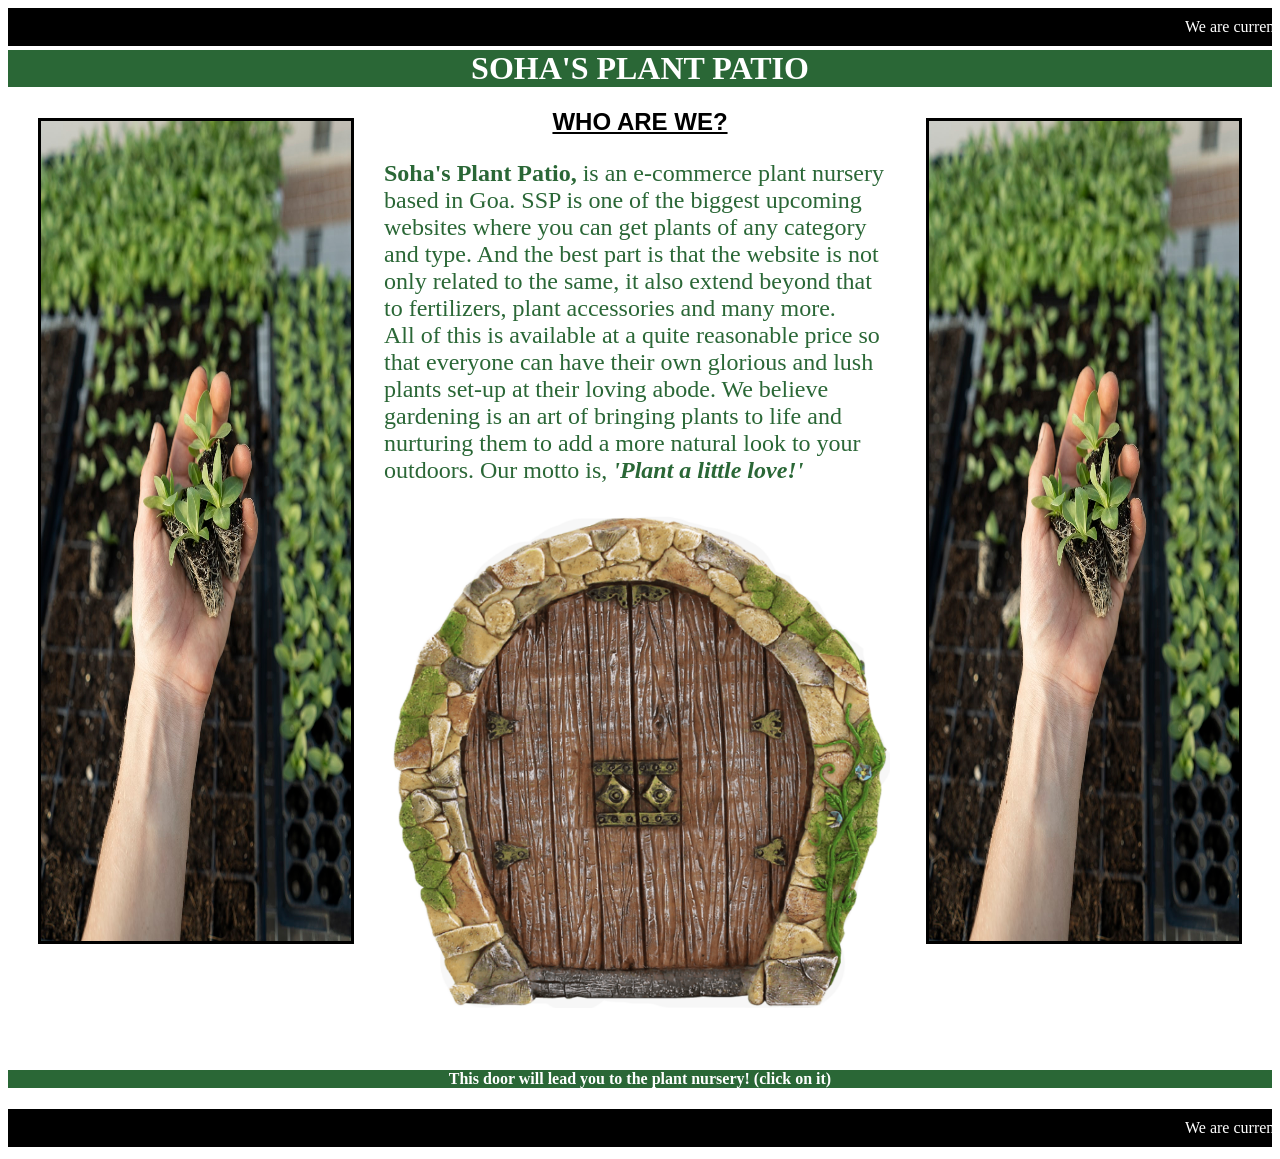
<file: online-plant-nursery/index.html>
<!DOCTYPE html>
<html>
<head>
<link rel="stylesheet" type="text/css" href="styling.css"/>
</head>
<body>
<marquee>We are currently accepting orders from all over India, but dispatch will be done after 10 business days due to COVID-19 
restrictions. Thank you for supporting us!</marquee>
<h1>SOHA'S PLANT PATIO</h1>
<img src="hand1.png" align="right" border=3 bordercolor="brown" hspace=30 vspace=10 width=310 height=820>
<img src="hand1.png" align="left" border=3 bordercolor="brown" hspace=30 vspace=10 width=310 height=820>
<h2><u>WHO ARE WE?</u></h2>
<p><b>Soha's Plant Patio,</b> is an e-commerce plant nursery based in Goa.
SSP is one of the biggest upcoming websites where you can get plants of any category and type.
 And the best part is that the website is not only related to the same, it also extend beyond that to
 fertilizers, plant accessories and many more.<br>
All of this is available at a quite reasonable price so that everyone can have their own glorious and lush 
plants set-up at their loving abode.
We believe gardening is an art of bringing plants to life
 and nurturing them to add a more natural look to your outdoors. Our motto is, <b><i>'Plant a little love!'</i></b></p>
 <center><a href="csspg2.html"><img src="door2.png" width=500 height=500></a><br><br><br>
 <h4>This door will lead you to the plant nursery! (click on it)</h4></center>
<marquee>We are currently accepting orders from all over India, but dispatch will be done after 10 business days due to COVID-19 
restrictions. Thank you for supporting us!</marquee>
</body>
</html>
</file>
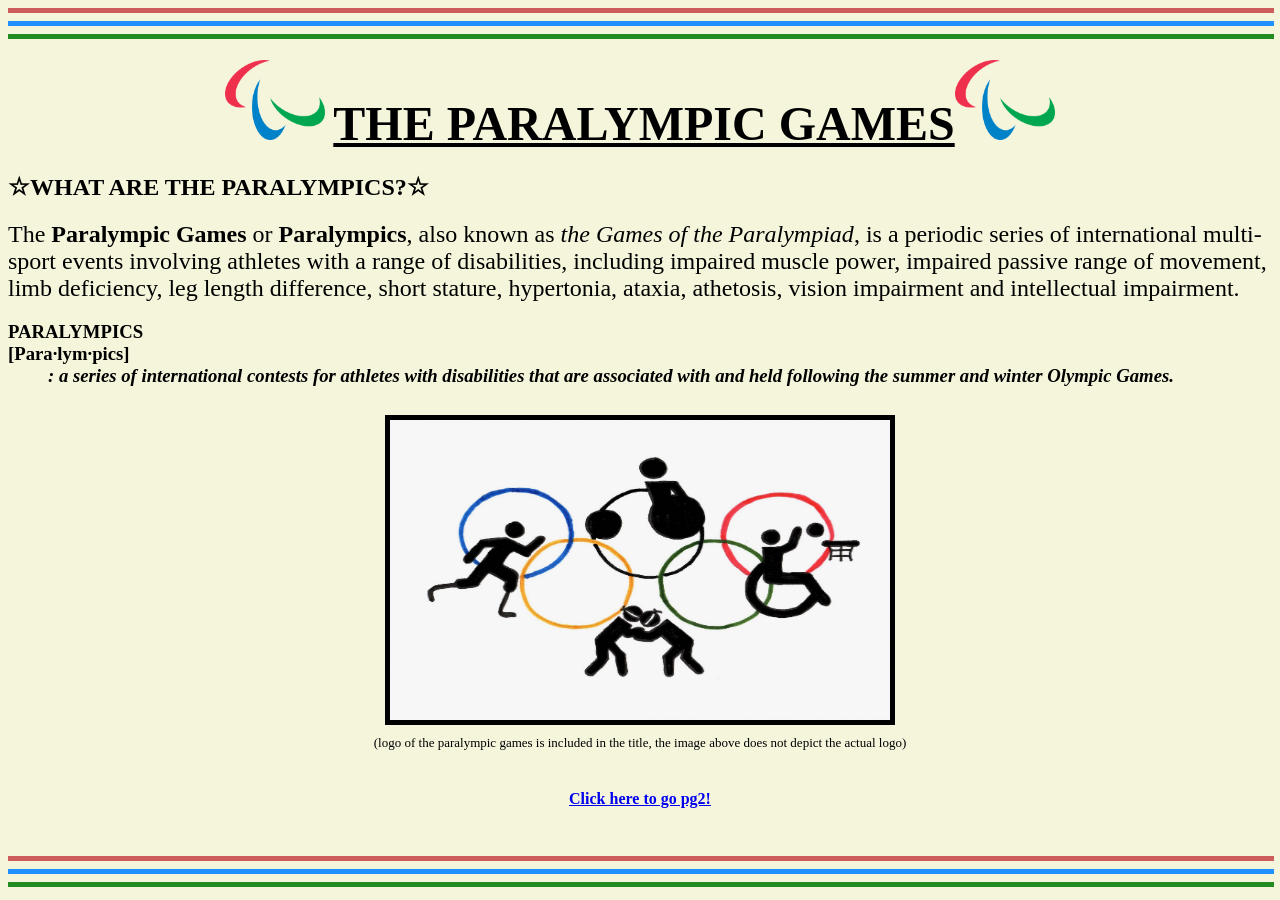
<file: paralympic-games-website/index.html>
<!--first page of computer project-->
<html>
<head>
<title>THE PARALYMPICS</title>
</head>
<body bgcolor="beige">
<hr color=indianred size=5 width=100% align=center>
<hr color=dodgerblue size=5 width=100% align=center>
<hr color=forestgreen size=5 width=100% align=center>
<h1 align=center><img src="logo.gif" width=100 height=80>
<font size="40" face="verdana" colour="white"><u>
THE PARALYMPIC GAMES</u></font><img src="logo.gif" width=100 height=80>
<h2 align="left">☆WHAT ARE THE PARALYMPICS?☆</h2>
<p><font size="5">The <b>Paralympic Games</b> or <b>Paralympics</b>, also known as <i>the Games 
of the Paralympiad</i>, is a periodic series of international multi-sport
 events involving athletes with a range of disabilities, including 
 impaired muscle power, impaired passive range of movement, limb deficiency, leg length
 difference, short stature, hypertonia, ataxia, athetosis, vision 
 impairment and intellectual impairment.</font></p>
<h3> <dt>PARALYMPICS<br>[Para·​lym·​pics]</dt>
<dd><i>: a series of international contests for athletes with disabilities that are 
associated with and held following the summer and winter Olympic Games.</i></dd>
</h3>
<center><img src="1.gif" width=500 height=300 border=5 vspace=10 ><br>
<font size="-1">(logo of the paralympic games is included in the title, the image above does
not depict the actual logo)</font></center>
 <br>
  <center><a href="THEPARALYMPICGAMESpg2.html"><h4>Click here to go pg2!</h4></a></center>
<br>
<body bgcolor="beige">
<hr color=indianred size=5 width=100% align=center>
<hr color=dodgerblue size=5 width=100% align=center>
<hr color=forestgreen size=5 width=100% align=center>
</body>
</html>
</file>
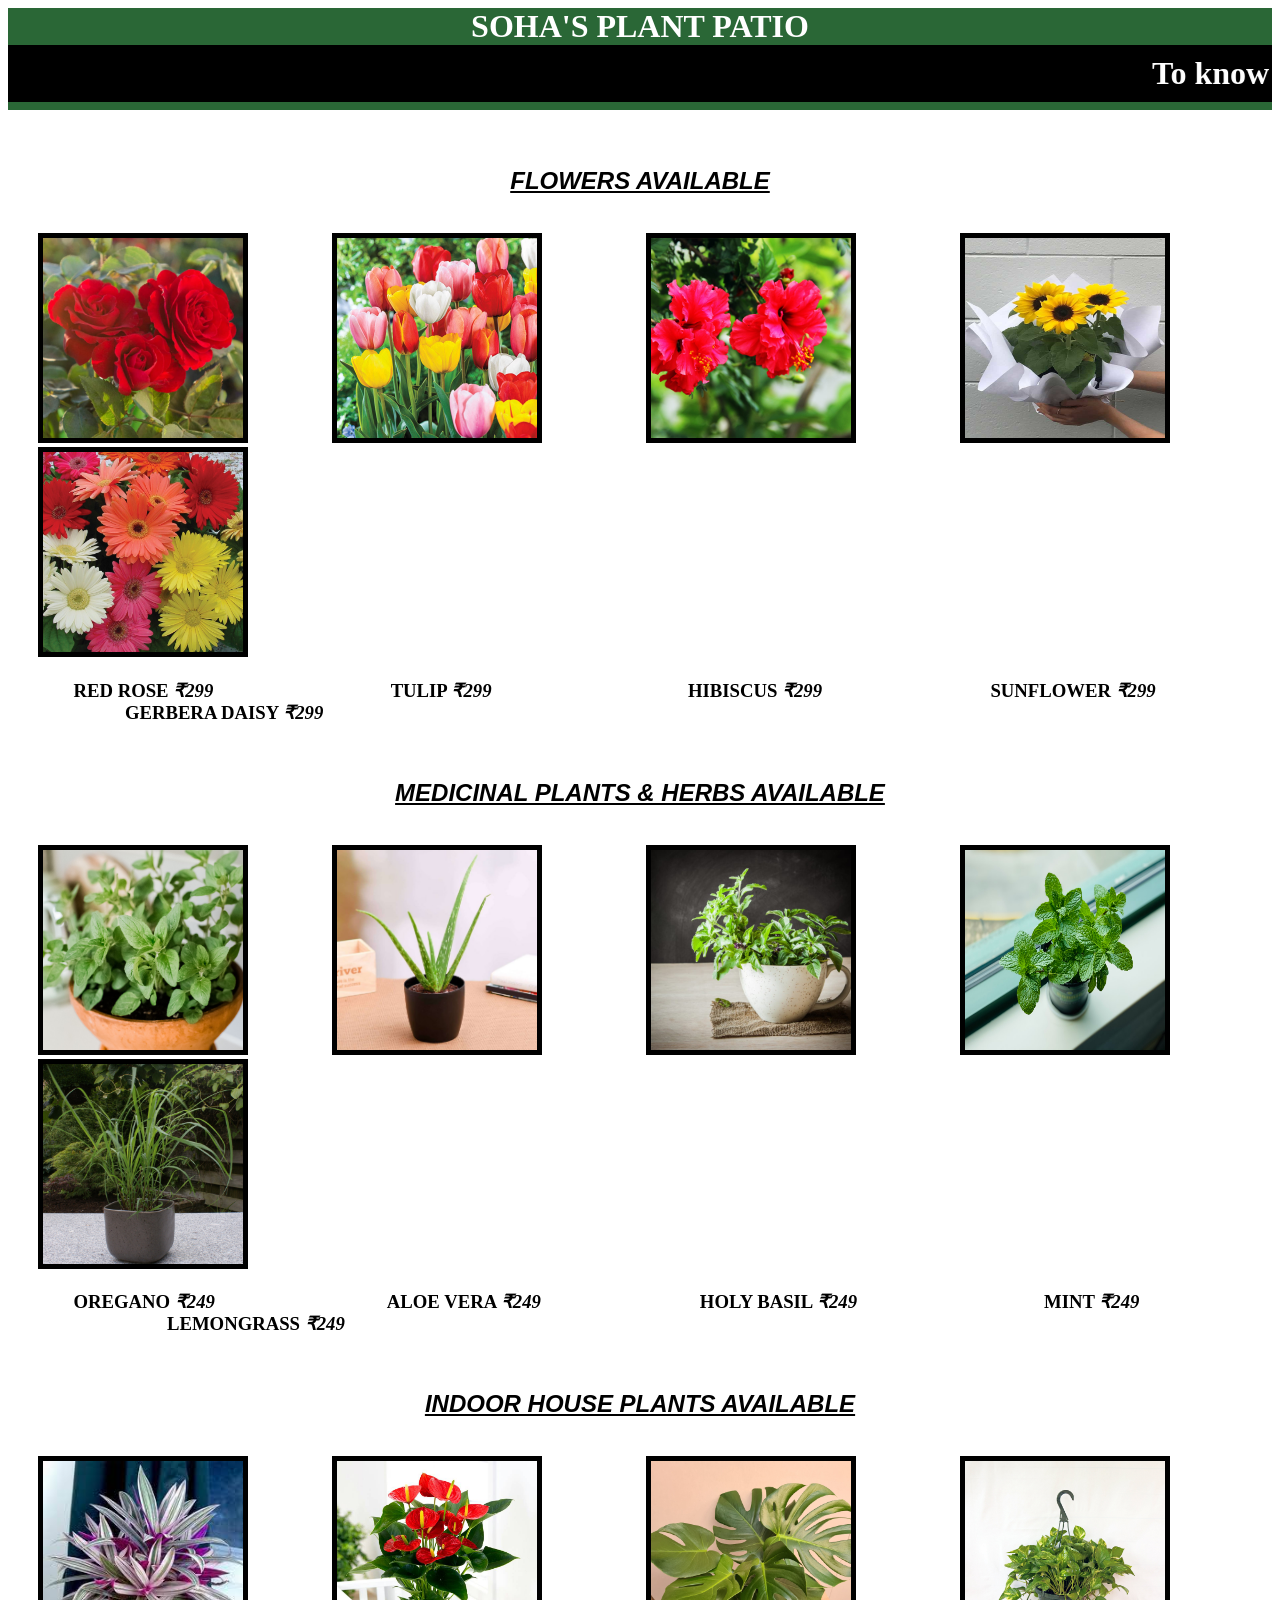
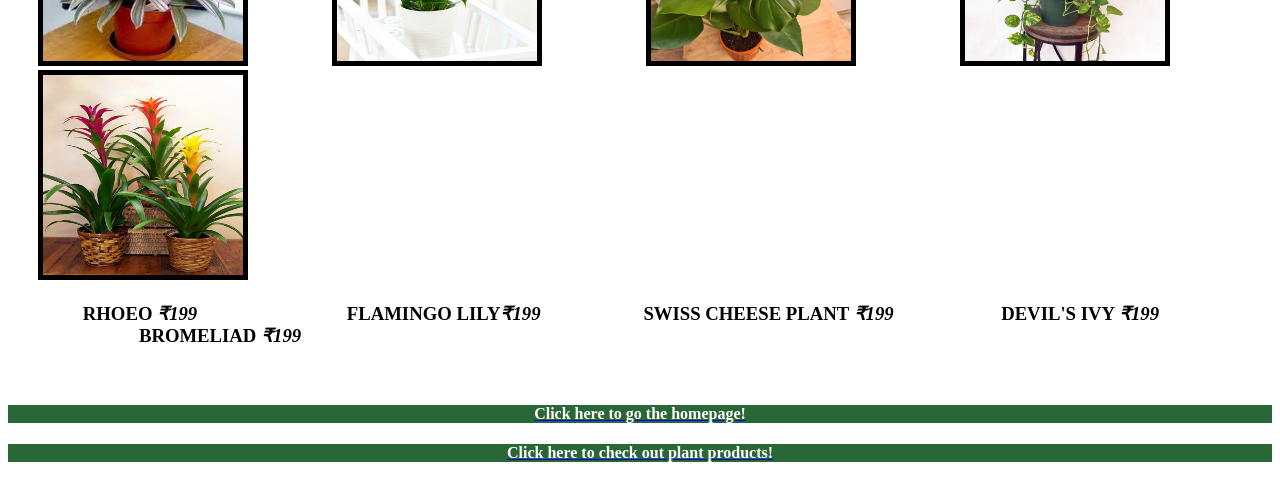
<file: online-plant-nursery/csspg2.html>
<!DOCTYPE html>
<html>
<head>
<link rel="stylesheet" type="text/css" href="styling.css"/>
</head>
<body>

<h1>SOHA'S PLANT PATIO
<marquee>To know about the plant place the cursor on the picture for tooltip text to appear.</marquee>
</h1>
<br><br>
<h2><i><u>FLOWERS AVAILABLE</u></i></h2>
<br>

<img src="rose.png"  border=5 hspace=30 height=200 width=200 alt="rose" title="A rose is a woody perennial flowering plant of the genus Rosa, in the family Rosaceae, or the flower it bears. There are over three hundred species and tens of thousands of cultivars. They form a group of plants that can be erect shrubs, climbing, or trailing, with stems that are often armed with sharp prickles.">
<img src="tulip.png" border=5 hspace=50 height=200 width=200 alt="tulip" title="Tulips are a genus of spring-blooming perennial herbaceous bulbiferous geophytes. The flowers are usually large, showy and brightly colored, generally red, pink, yellow, or white. They often have a different colored blotch at the base of the tepals, internally">
<img src="hibiscus.png" border=5 hspace=50 height=200 width=200 alt="hibiscus" title="Hibiscus is a genus of flowering plants in the mallow family, Malvaceae. The genus is quite large, comprising several hundred species that are native to warm temperate, subtropical and tropical regions throughout the world.">
<img src="sunflower.jpg" border=5 hspace=50 height=200 width=200 alt="sunflower" title="Helianthus is a genus comprising about 70 species of annual and perennial flowering plants in the daisy family Asteraceae. Except for three South American species, the species of Helianthus are native to North America and Central America.">
<img src="gerbera.png" border=5 hspace=30 height=200 width=200 alt="gerbera" title="Gerbera species bear a large capitulum with striking, two-lipped ray florets in yellow, orange, white, pink or red colours. The capitulum, which has the appearance of a single flower, is actually composed of hundreds of individual flowers. ">


<h3>&nbsp;&nbsp;&nbsp;&nbsp;&nbsp;&nbsp;&nbsp;&nbsp;&nbsp;&nbsp;&nbsp;&nbsp;&nbsp;&nbsp;RED ROSE <i>₹299</i>
&nbsp;&nbsp;&nbsp;&nbsp;&nbsp;&nbsp;&nbsp;&nbsp;&nbsp;&nbsp;&nbsp;&nbsp;&nbsp;&nbsp;&nbsp;&nbsp;&nbsp;&nbsp;&nbsp;&nbsp;&nbsp;&nbsp;&nbsp;&nbsp;&nbsp;&nbsp;&nbsp;&nbsp;&nbsp;&nbsp;&nbsp;&nbsp;&nbsp;&nbsp;&nbsp;&nbsp;&nbsp;TULIP <i>₹299</i>
&nbsp;&nbsp;&nbsp;&nbsp;&nbsp;&nbsp;&nbsp;&nbsp;&nbsp;&nbsp;&nbsp;&nbsp;&nbsp;&nbsp;&nbsp;&nbsp;&nbsp;&nbsp;&nbsp;&nbsp;&nbsp;&nbsp;&nbsp;&nbsp;&nbsp;&nbsp;&nbsp;&nbsp;&nbsp;&nbsp;&nbsp;&nbsp;&nbsp;&nbsp;&nbsp;&nbsp;&nbsp;&nbsp;&nbsp;&nbsp;&nbsp;HIBISCUS <i>₹299</i>
&nbsp;&nbsp;&nbsp;&nbsp;&nbsp;&nbsp;&nbsp;&nbsp;&nbsp;&nbsp;&nbsp;&nbsp;&nbsp;&nbsp;&nbsp;&nbsp;&nbsp;&nbsp;&nbsp;&nbsp;&nbsp;&nbsp;&nbsp;&nbsp;&nbsp;&nbsp;&nbsp;&nbsp;&nbsp;&nbsp;&nbsp;&nbsp;&nbsp;&nbsp;&nbsp;SUNFLOWER <i>₹299</i>
&nbsp;&nbsp;&nbsp;&nbsp;&nbsp;&nbsp;&nbsp;&nbsp;&nbsp;&nbsp;&nbsp;&nbsp;&nbsp;&nbsp;&nbsp;&nbsp;&nbsp;&nbsp;&nbsp;&nbsp;&nbsp;&nbsp;&nbsp;&nbsp;&nbsp;GERBERA DAISY <i>₹299</i>


</h3>

<br>
<br>
<h2><i><u>MEDICINAL PLANTS & HERBS AVAILABLE</u></i></h2>
<br>

<img src="oregano.png" border=5 hspace=30  height=200 width=200 alt="oregano" title="Oregano is a species of flowering plant in the mint family Lamiaceae. It was native to the Mediterranean region, but widely naturalised elsewhere in the temperate Northern Hemisphere. Oregano is a woody perennial plant.">
<img src="aloevera.png" border=5 hspace=50  height=200 width=200 alt="aloevera" title="Aloe vera is a succulent plant species of the genus Aloe. Having some 500 species, Aloe is widely distributed, and is considered an invasive species in many world regions.">
<img src="holybasil.png" border=5 hspace=50  height=200 width=200 alt="holy basil" title="Ocimum tenuiflorum, commonly known as holy basil or tulsi, is an aromatic perennial plant in the family Lamiaceae. It is native to the Indian subcontinent and widespread as a cultivated plant throughout the Southeast Asian tropics.">
<img src="mint.png" border=5 hspace=50  height=200 width=200 alt="mint" title="Mentha is a genus of plants in the family Lamiaceae. The exact distinction between species is unclear; it is estimated that 13 to 24 species exist.">
<img src="lemongrass.png" border=5 hspace=30  height=200 width=200 alt="lemongrass" title="Cymbopogon, also known as lemongrass, barbed wire grass, silky heads, Cochin grass, Malabar grass, oily heads, citronella grass or fever grass, is a genus of Asian, African, Australian, and tropical island plants in the grass family.">


<h3>&nbsp;&nbsp;&nbsp;&nbsp;&nbsp;&nbsp;&nbsp;&nbsp;&nbsp;&nbsp;&nbsp;&nbsp;&nbsp;&nbsp;OREGANO <i>₹249</i>
&nbsp;&nbsp;&nbsp;&nbsp;&nbsp;&nbsp;&nbsp;&nbsp;&nbsp;&nbsp;&nbsp;&nbsp;&nbsp;&nbsp;&nbsp;&nbsp;&nbsp;&nbsp;&nbsp;&nbsp;&nbsp;&nbsp;&nbsp;&nbsp;&nbsp;&nbsp;&nbsp;&nbsp;&nbsp;&nbsp;&nbsp;&nbsp;&nbsp;&nbsp;&nbsp;&nbsp;ALOE VERA <i>₹249</i>
&nbsp;&nbsp;&nbsp;&nbsp;&nbsp;&nbsp;&nbsp;&nbsp;&nbsp;&nbsp;&nbsp;&nbsp;&nbsp;&nbsp;&nbsp;&nbsp;&nbsp;&nbsp;&nbsp;&nbsp;&nbsp;&nbsp;&nbsp;&nbsp;&nbsp;&nbsp;&nbsp;&nbsp;&nbsp;&nbsp;&nbsp;&nbsp;&nbsp;HOLY BASIL <i>₹249</i>
&nbsp;&nbsp;&nbsp;&nbsp;&nbsp;&nbsp;&nbsp;&nbsp;&nbsp;&nbsp;&nbsp;&nbsp;&nbsp;&nbsp;&nbsp;&nbsp;&nbsp;&nbsp;&nbsp;&nbsp;&nbsp;&nbsp;&nbsp;&nbsp;&nbsp;&nbsp;&nbsp;&nbsp;&nbsp;&nbsp;&nbsp;&nbsp;&nbsp;&nbsp;&nbsp;&nbsp;&nbsp;&nbsp;&nbsp;MINT <i>₹249</i>
&nbsp;&nbsp;&nbsp;&nbsp;&nbsp;&nbsp;&nbsp;&nbsp;&nbsp;&nbsp;&nbsp;&nbsp;&nbsp;&nbsp;&nbsp;&nbsp;&nbsp;&nbsp;&nbsp;&nbsp;&nbsp;&nbsp;&nbsp;&nbsp;&nbsp;&nbsp;&nbsp;&nbsp;&nbsp;&nbsp;&nbsp;&nbsp;&nbsp;&nbsp;LEMONGRASS <i>₹249</i>

</h3>
<br>
<br>
<h2><i><u>INDOOR HOUSE PLANTS AVAILABLE</u></i></h2>
<br>

<img src="rhoeo.png" border=5 hspace=30  height=200 width=200 alt="rhoeo" title="Tradescantia spathacea, the boatlily or Moses-in-the-cradle, is a herb in the Commelinaceae family first described in 1788. It is native to Belize, Guatemala, and southern Mexico but widely cultivated as an ornamental and naturalized in parts of Florida, Texas, Hawaii, and various oceanic islands.">
<img src="flamingolily.png" border=5 hspace=50  height=200 width=200 alt="flamingo lily" title="They are originally from Columbia and feature dark-green and long, leathery leaves. They produce red, pink, and white heart-shaped flowers that can last for many weeks. The flowers are actually leaf-like bracts that surround a cylindrical spike.">
<img src="swisscheese.png" border=5 hspace=50  height=200 width=200 alt="swiss cheese plant" title="Swiss cheese plants have lush green leaves with distinctive holes, and they can grow to fit any space in the room. They make a stunning statement; the reason this plant is one of the most popular indoor plants at present">
<img src="devilsivy.png" border=5 hspace=50  height=200 width=200 alt="devil's ivy" title="Also known as pothos or golden pothos, Devil’s Ivy is a forgiving and fast-growing vine that is well suited for any position in the house. They could be kept in glass vases or potted in hanging baskets but no matter where they are kept, they will always remain stunning and are super low-maintenance. The leaves are heart-shaped and waxy.">
<img src="bromeliad.png" border=5 hspace=30  height=200 width=200 alt="bromeliad" title="These rosette-forming perennials make for simple, low-maintenance houseplants. When they are grown indoors, they do well in shallow pots and must be kept in medium to bright light. You can water them less during the winters.">

<h3>&nbsp;&nbsp;&nbsp;&nbsp;&nbsp;&nbsp;&nbsp;&nbsp;&nbsp;&nbsp;&nbsp;&nbsp;&nbsp;&nbsp;&nbsp;&nbsp;RHOEO <i>₹199</i>
&nbsp;&nbsp;&nbsp;&nbsp;&nbsp;&nbsp;&nbsp;&nbsp;&nbsp;&nbsp;&nbsp;&nbsp;&nbsp;&nbsp;&nbsp;&nbsp;&nbsp;&nbsp;&nbsp;&nbsp;&nbsp;&nbsp;&nbsp;&nbsp;&nbsp;&nbsp;&nbsp;&nbsp;&nbsp;&nbsp;&nbsp;FLAMINGO LILY<i>₹199</i>
&nbsp;&nbsp;&nbsp;&nbsp;&nbsp;&nbsp;&nbsp;&nbsp;&nbsp;&nbsp;&nbsp;&nbsp;&nbsp;&nbsp;&nbsp;&nbsp;&nbsp;&nbsp;&nbsp;&nbsp;&nbsp;SWISS CHEESE PLANT <i>₹199</i>
&nbsp;&nbsp;&nbsp;&nbsp;&nbsp;&nbsp;&nbsp;&nbsp;&nbsp;&nbsp;&nbsp;&nbsp;&nbsp;&nbsp;&nbsp;&nbsp;&nbsp;&nbsp;&nbsp;&nbsp;&nbsp;&nbsp;DEVIL'S IVY <i>₹199</i>
&nbsp;&nbsp;&nbsp;&nbsp;&nbsp;&nbsp;&nbsp;&nbsp;&nbsp;&nbsp;&nbsp;&nbsp;&nbsp;&nbsp;&nbsp;&nbsp;&nbsp;&nbsp;&nbsp;&nbsp;&nbsp;&nbsp;&nbsp;&nbsp;&nbsp;&nbsp;&nbsp;&nbsp;BROMELIAD <i>₹199</i>

</h3>
<br>
 <center><a href="index.html"><h4>Click here to go the homepage!</h4></a></center>
 <center><a href="csspg3.html"><h4>Click here to check out plant products!</h4></a></center>

</body>
</html>
</file>
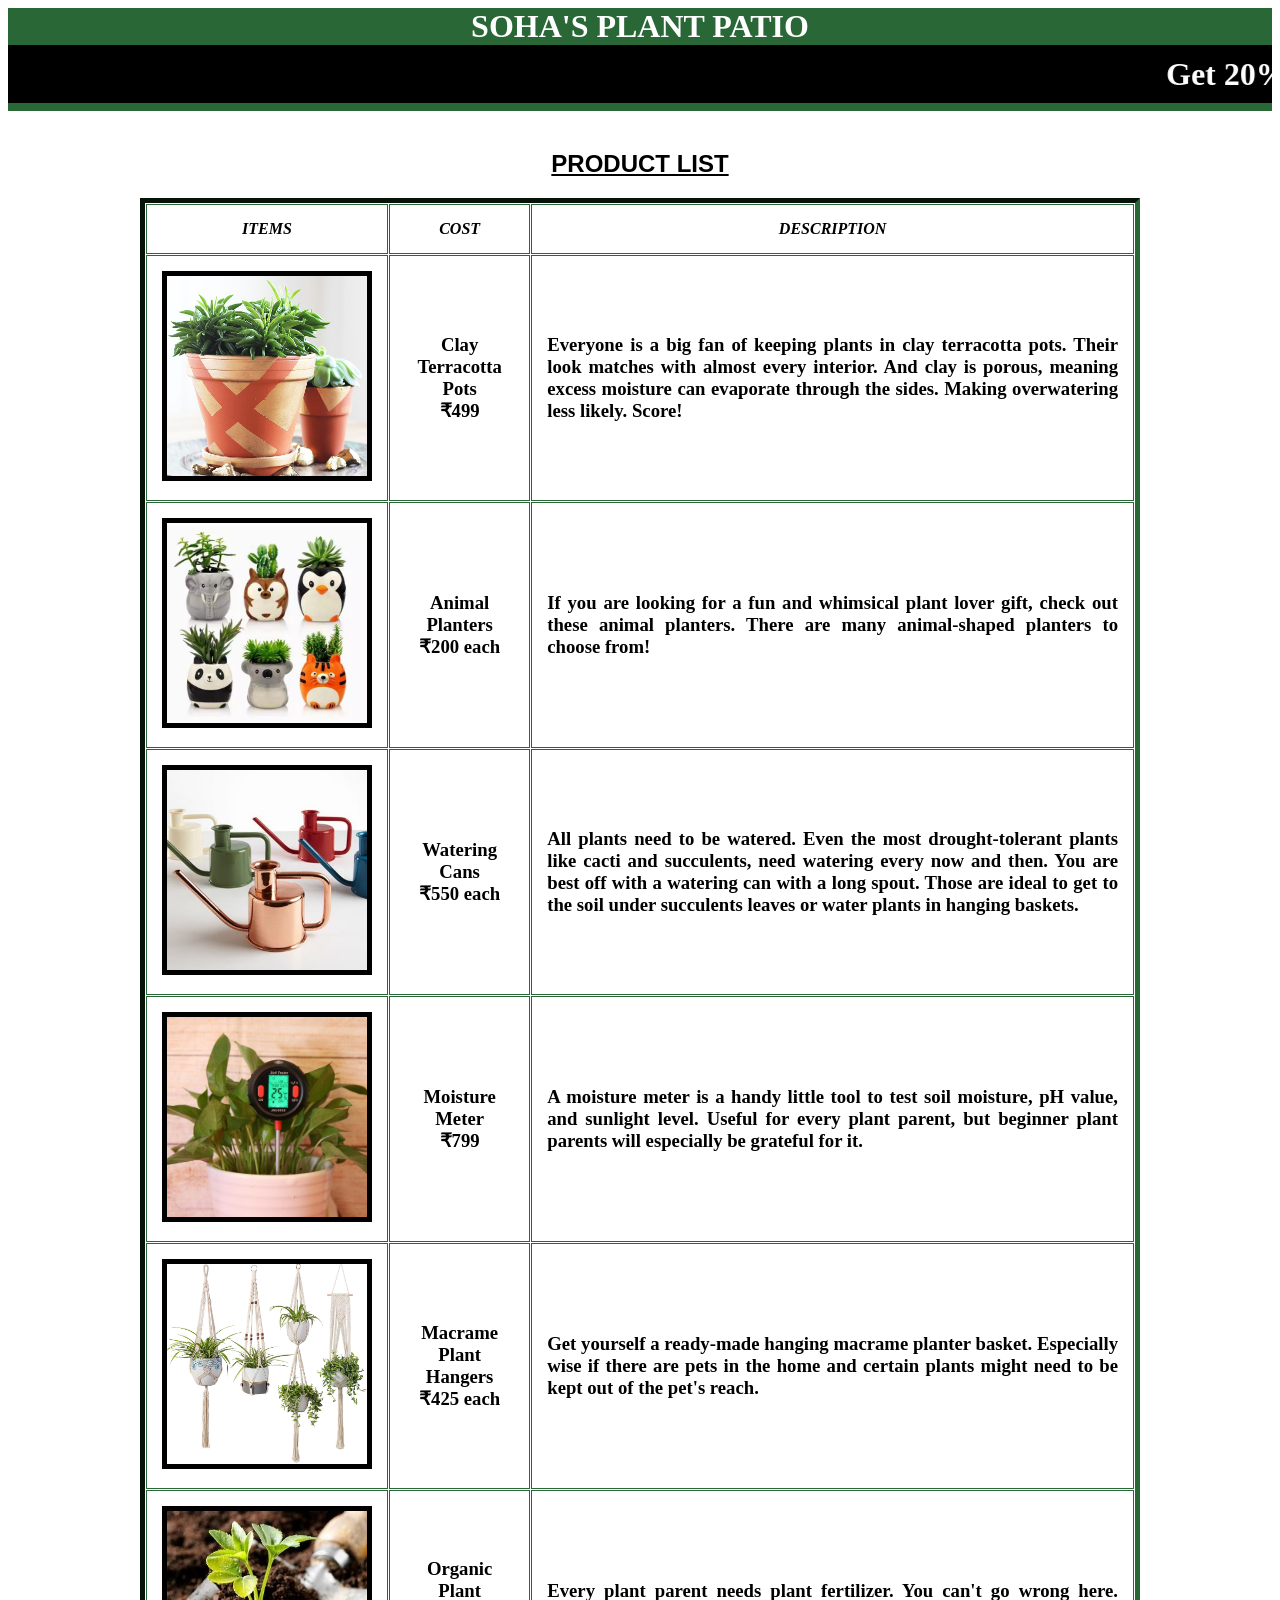
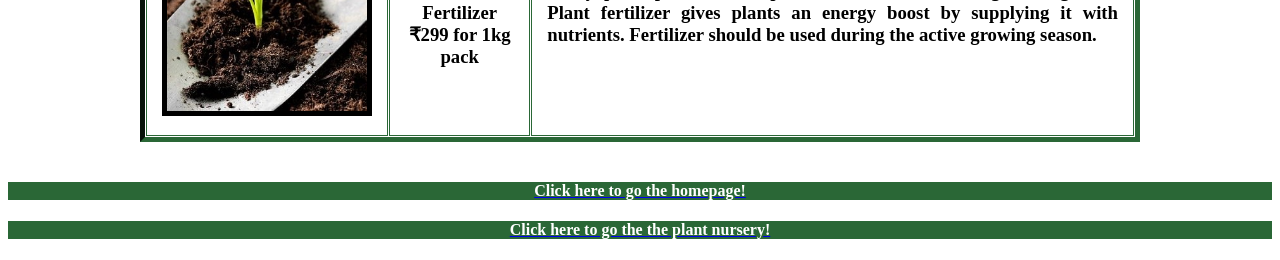
<file: online-plant-nursery/csspg3.html>
<!DOCTYPE html>
<html>
<head>
<link rel="stylesheet" type="text/css" href="styling.css"/>
</head>
<body>

<h1>SOHA'S PLANT PATIO
<marquee>Get 20% off on any product on shopping worth ₹1999!</marquee>
</h1><br>
<h2><u>PRODUCT LIST</u></h2>


<table align="center" width=1000 height=1000 bgcolor="white" border=5 bordercolor="#2A6736" cellspacing="1" cellpadding="1">

<tr align="center">
    <th><b><i>ITEMS</i></b></th>
    <th><b><i>COST</i></b></th> 
    <th><b><i>DESCRIPTION</i></b></th>
  </tr>

<tr align="center">
<td><img src="tpots.png"  border=5 height=200 width=200></td>
<td><h3>Clay <br>Terracotta Pots <br> ₹499</h3></td>
<td align="justify"><h3>Everyone is a big fan of keeping plants in clay terracotta pots.
 Their look matches with almost every interior.
And clay is porous, meaning excess moisture can evaporate through the sides. 
Making overwatering less likely. Score!</h3></td>
</tr>

<tr align="center">
<td><img src="animalpots.png" border=5 height=200 width=200></td>
<td><h3>Animal Planters <br>₹200 each</h3></td>
<td align="justify"><h3>If you are looking for a fun and whimsical plant lover gift, check out these animal planters.
 There are many animal-shaped planters to choose from!</h3></td>
</tr>

<tr align="center">
<td><img src="can.png" border=5 height=200 width=200></td>
<td><h3>Watering Cans<br>₹550 each</h3></td>
<td align="justify"><h3>All plants need to be watered. 
Even the most drought-tolerant plants like cacti and succulents, need watering every now and then.
You are best off with a watering can with a long spout. Those are ideal to get to the soil under succulents leaves 
or water plants in hanging baskets.</h3>
</td>
</tr>

<tr align="center">
<td><img src="meter.png" border=5 height=200 width=200></td>
<td><h3>Moisture Meter<br>₹799</h3></td>
<td align="justify"><h3>A moisture meter is a handy little tool to test soil moisture, pH value, and sunlight level.
 Useful for every plant parent, but beginner plant parents will especially be grateful for it.</h3></td>
</tr>

<tr align="center">
<td><img src="macrame.png" border=5 height=200 width=200></td>
<td><h3>Macrame Plant Hangers<br>₹425 each</h3></td>
<td align="justify"><h3>Get yourself a ready-made hanging macrame planter basket. 
Especially wise if there are pets in the home and certain plants might need to be kept out of the pet's reach.</h3></td>
</tr>

<tr align="center">
<td><img src="fertilizer.png" border=5 height=200 width=200></td>
<td><h3>Organic <br>Plant Fertilizer<br>₹299 for 1kg pack </h3></td>
<td align="justify"><h3>Every plant parent needs plant fertilizer. You can't go wrong here.
Plant fertilizer gives plants an energy boost by supplying it with nutrients.
 Fertilizer should be used during the active growing season.</h3></td>
</tr>
</table>

<br>
 <center><a href="index.html"><h4>Click here to go the homepage!</h4></a>
 <a href="csspg2.html"><h4>Click here to go the the plant nursery!</h4></a></center>
 
</body>
</html>
</file>
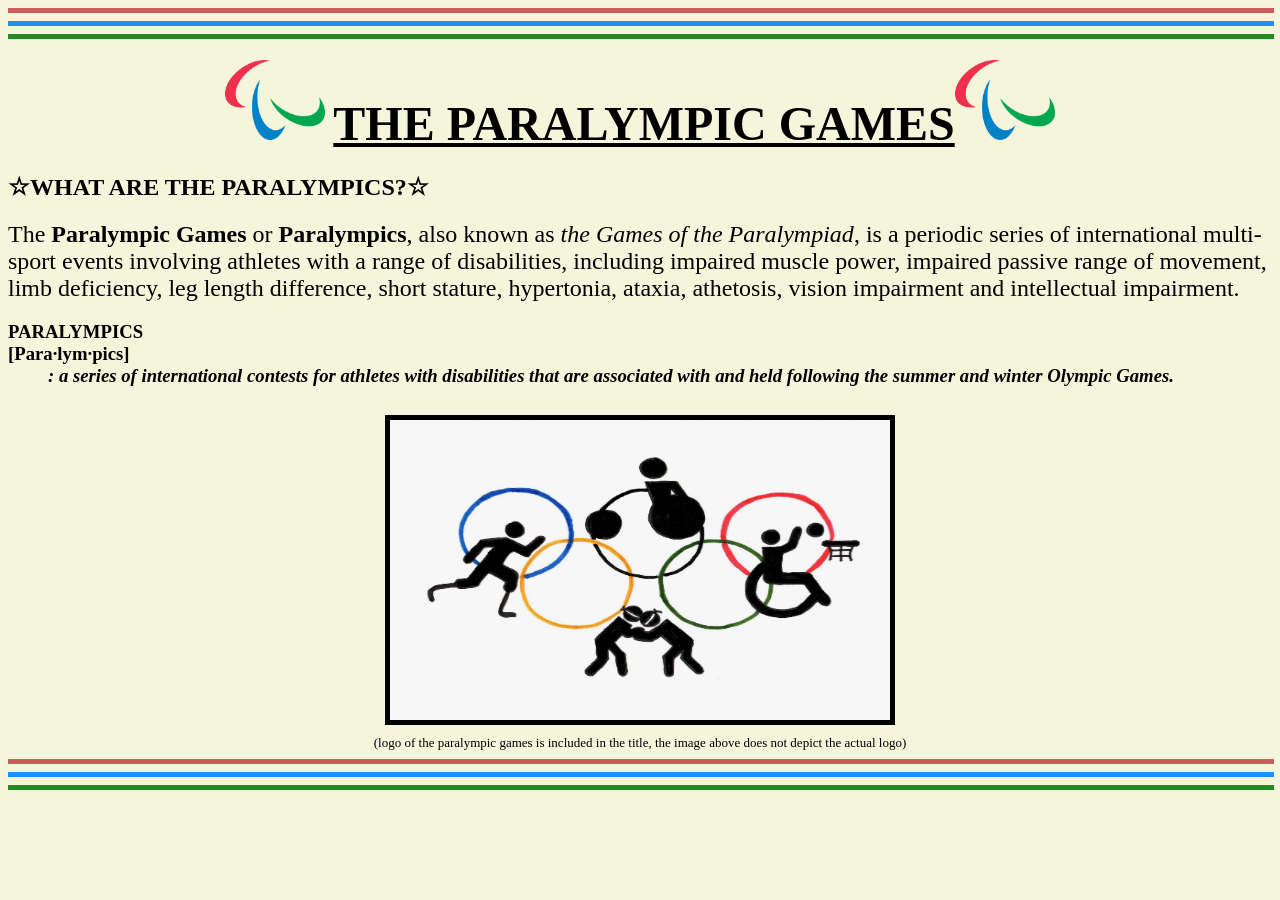
<file: paralympic-games-website/THEPARALYMPICGAMESpg1.html>
<!--first page of computer project-->
<html>
<head>
<title>THE PARALYMPICS</title>
</head>
<body bgcolor="beige">
<hr color=indianred size=5 width=100% align=center>
<hr color=dodgerblue size=5 width=100% align=center>
<hr color=forestgreen size=5 width=100% align=center>
<h1 align=center><img src="logo.gif" width=100 height=80>
<font size="40" face="verdana" colour="white"><u>
THE PARALYMPIC GAMES</u></font><img src="logo.gif" width=100 height=80>
<h2 align="left">☆WHAT ARE THE PARALYMPICS?☆</h2>
<p><font size="5">The <b>Paralympic Games</b> or <b>Paralympics</b>, also known as <i>the Games 
of the Paralympiad</i>, is a periodic series of international multi-sport
 events involving athletes with a range of disabilities, including 
 impaired muscle power, impaired passive range of movement, limb deficiency, leg length
 difference, short stature, hypertonia, ataxia, athetosis, vision 
 impairment and intellectual impairment.</font></p>
<h3> <dt>PARALYMPICS<br>[Para·​lym·​pics]</dt>
<dd><i>: a series of international contests for athletes with disabilities that are 
associated with and held following the summer and winter Olympic Games.</i></dd>
</h3>
<center><img src="1.gif" width=500 height=300 border=5 vspace=10 ><br>
<font size="-1">(logo of the paralympic games is included in the title, the image above does
not depict the actual logo)</font></center>
<body bgcolor="beige">
<hr color=indianred size=5 width=100% align=center>
<hr color=dodgerblue size=5 width=100% align=center>
<hr color=forestgreen size=5 width=100% align=center>
</body>
</html>
</file>
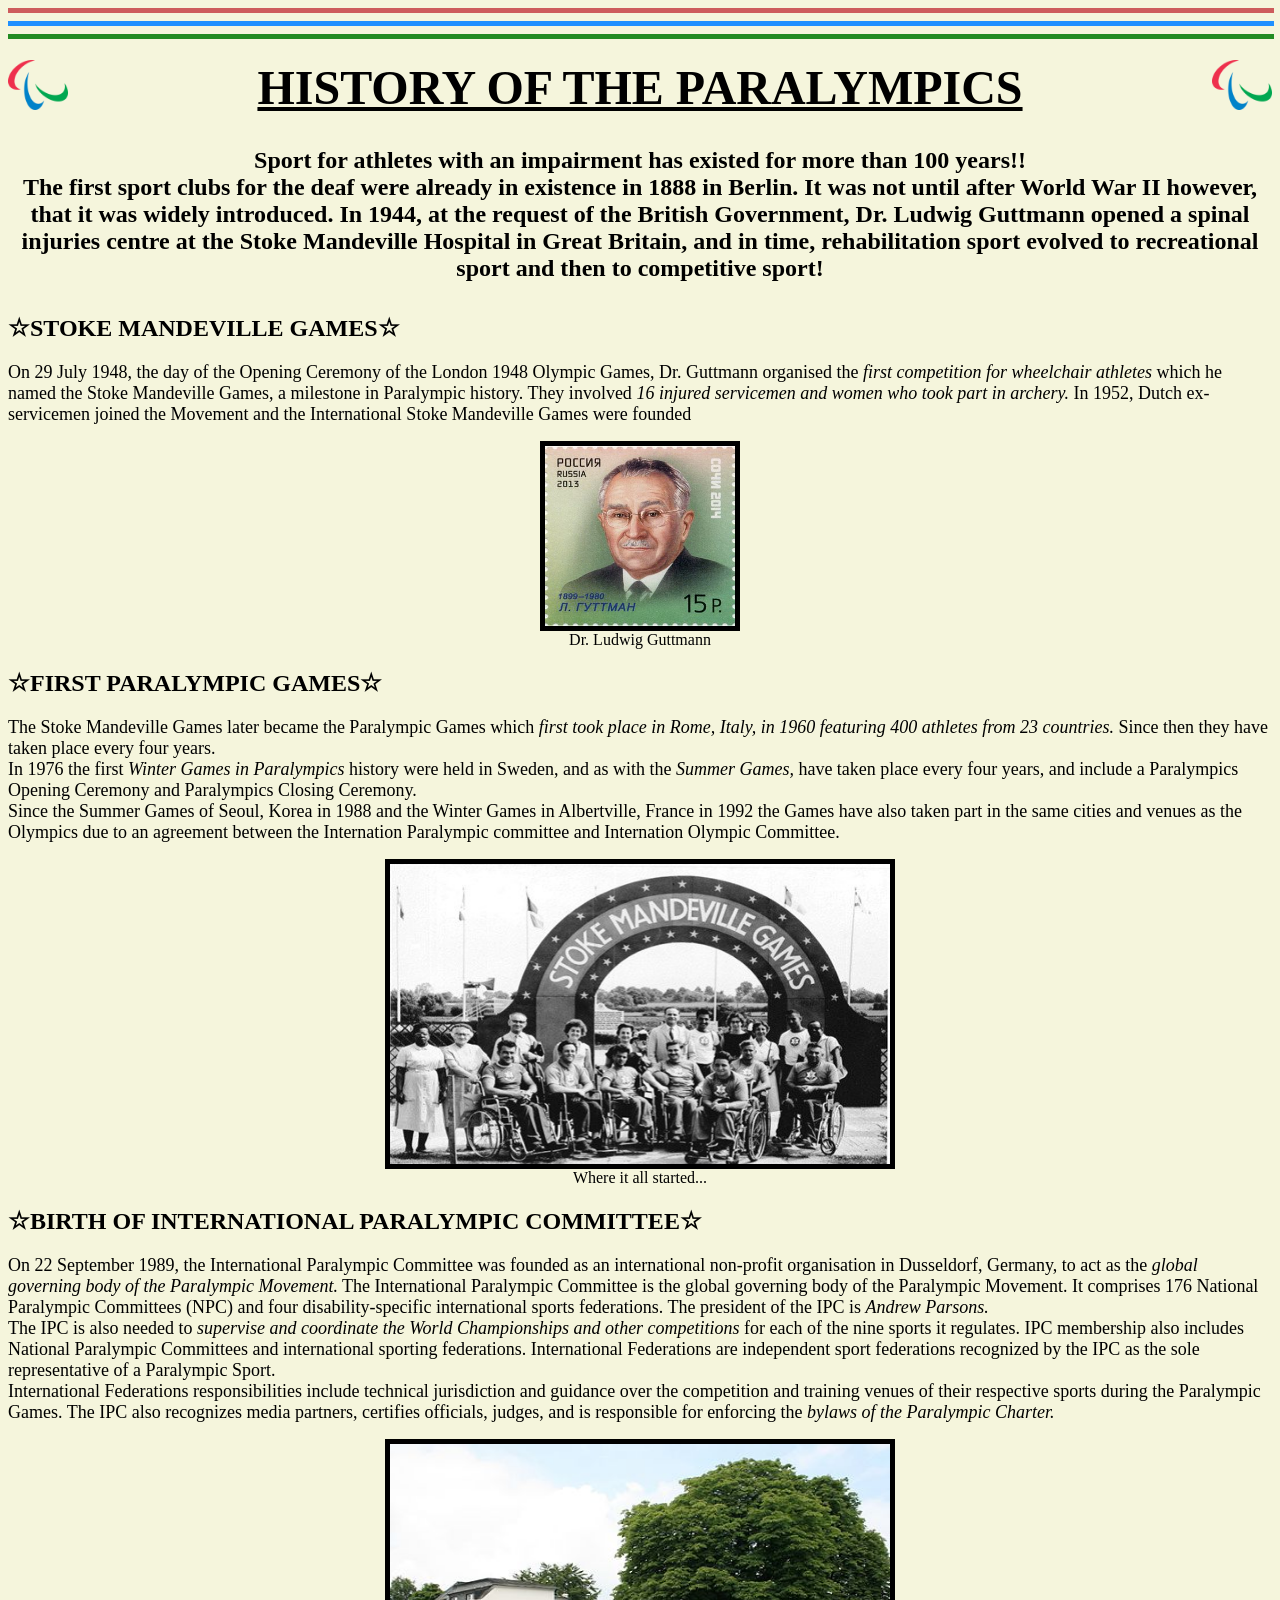
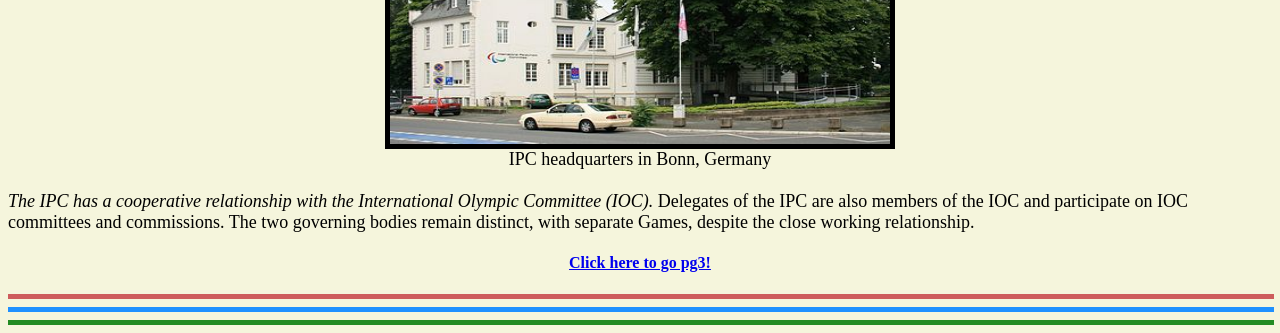
<file: paralympic-games-website/THEPARALYMPICGAMESpg2.html>
<!--second page of computer project-->
<html>
<head>
<title>THE PARALYMPICS</title>
</head>
<body bgcolor="beige">
<hr color=indianred size=5 width=100% align=center>
<hr color=dodgerblue size=5 width=100% align=center>
<hr color=forestgreen size=5 width=100% align=center>
<h1 align="center"><img src="logo.gif" align="left" width=60 height=50>
<font size="40" face="verdana" colour="white"><u>
HISTORY OF THE PARALYMPICS</u></font>
<img src="logo.gif" align="right" width=60 height=50>
<center><p><font size="5">Sport for athletes with an impairment has existed for more than 100 years!!<br>
The first sport clubs for the deaf were already in existence in 1888 in Berlin.
 It was not until after World War II however, that it was widely introduced.
 In 1944, at the request of the British Government, <b>Dr. Ludwig Guttmann </b>opened 
 a spinal injuries centre at the <b>Stoke Mandeville Hospital</b> in Great Britain, 
 and in time, rehabilitation sport evolved to recreational sport and 
 then to competitive sport!</font></p></center>
 <h2 align="left">☆STOKE MANDEVILLE GAMES☆</h2>
 <p><font size="4">On 29 July 1948, the day of the Opening Ceremony 
 of the London 1948 Olympic Games, Dr. Guttmann organised the <i>first competition for
 wheelchair athletes</i> which he named the Stoke Mandeville Games, a milestone in Paralympic history.
 They involved <i>16 injured servicemen and women who took part in archery.</i> In 1952, Dutch ex-servicemen 
 joined the Movement and the International Stoke Mandeville Games were founded</font></p>
 <center><img src="2.gif" border=5 height=180 width=190 hspace=10><br>Dr. Ludwig Guttmann</center>
 <h2 align="left">☆FIRST PARALYMPIC GAMES☆</h2>
 <p><font size="4">The Stoke Mandeville Games later became the Paralympic Games which<i> first took place in Rome, Italy, in 1960 featuring 400 
 athletes from 23 countries. </i>Since then they have taken place every four years.
 <br>In 1976 the first<i> Winter Games in Paralympics</i> history were held in Sweden, and as with the<i> Summer Games,</i> have taken place
 every four years, and include a Paralympics Opening Ceremony and Paralympics Closing Ceremony.
<br>Since the Summer Games of Seoul, Korea in 1988 and the Winter Games in Albertville, France in 1992 the Games have also taken part in the same 
cities and venues as the Olympics due to an agreement between the Internation Paralympic committee 
and Internation Olympic Committee.</font></p>
<center><img src="3.gif" border=5 height=300 width=500 hspace=10><br>Where it all started...</center>
 <h2 align="left">☆BIRTH OF INTERNATIONAL PARALYMPIC COMMITTEE☆</h2>
  <p><font size="4">On 22 September 1989, the International Paralympic Committee was founded as an international non-profit organisation in Dusseldorf,
  Germany, to act as the <i>global governing body of the Paralympic Movement.</i>
  The International Paralympic Committee is the global governing body of the
  Paralympic Movement. It comprises 176 National Paralympic Committees 
  (NPC) and four disability-specific international sports federations.
  The president of the IPC is <i>Andrew Parsons.</i><br>
  The IPC is also needed to <i>supervise and coordinate the World Championships and other competitions</i> for each of the nine sports it regulates.
  IPC membership also includes National Paralympic Committees and international sporting federations.
  International Federations are independent sport federations recognized by the IPC as the sole representative
  of a Paralympic Sport. <br>International Federations responsibilities include technical jurisdiction and guidance
  over the competition and training venues of their respective sports during the Paralympic Games.
  The IPC also recognizes media partners, certifies officials, judges,
  and is responsible for enforcing the<i> bylaws of the Paralympic Charter.</i><br>
  <center><img src="4.gif" border=5 height=300 width=500 hspace=10><br>IPC headquarters in Bonn, Germany</center><br>
<i>The IPC has a cooperative relationship with the International Olympic Committee (IOC).</i> Delegates of the IPC are also members of the IOC and participate 
on IOC committees and commissions. The two governing bodies remain distinct, with separate Games, despite 
the close working relationship.</font></p>
 <center><a href="THEPARALYMPICGAMESpg3.html"><h4>Click here to go pg3!</h4></a></center>
<hr color=indianred size=5 width=100% align=center>
<hr color=dodgerblue size=5 width=100% align=center>
<hr color=forestgreen size=5 width=100% align=center>
</body>
</html>
</file>
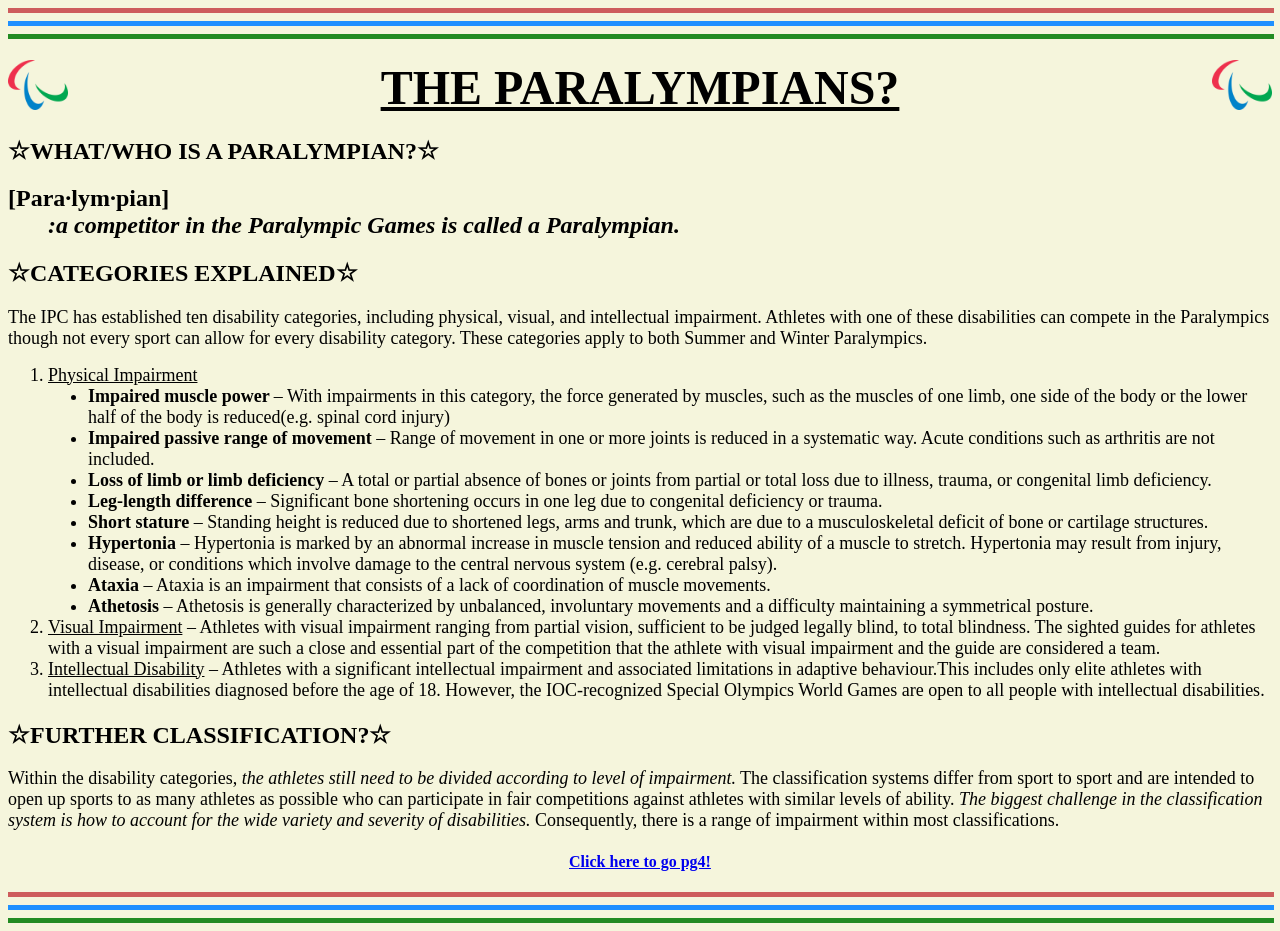
<file: paralympic-games-website/THEPARALYMPICGAMESpg3.html>
<!--third page of computer project-->
<html>
<head>
<title>THE PARALYMPICS</title>
</head>
<body bgcolor="beige">
<hr color=indianred size=5 width=100% align=center>
<hr color=dodgerblue size=5 width=100% align=center>
<hr color=forestgreen size=5 width=100% align=center>
<h1 align="center"><img src="logo.gif" align="left" width=60 height=50>
<font size="40" face="verdana" colour="white"><u>
THE PARALYMPIANS?</u></font>
<img src="logo.gif" align="right" width=60 height=50>
 <h2 align="left">☆WHAT/WHO IS A PARALYMPIAN?☆</h2>
<h2> <dt>[Para·​lym·​pian]</dt>
<dd><i>:a competitor in the Paralympic Games is called a Paralympian. </i></dd>
</h2>
 <h2 align="left">☆CATEGORIES EXPLAINED☆</h2>
 <p><font size="4">The IPC has established ten disability categories, including physical, visual, 
 and intellectual impairment. Athletes with one of these disabilities can compete in the Paralympics
 though not every sport can allow for every disability category. These categories apply to both Summer and Winter Paralympics.<br>
 <ol type="1">
 <li><u>Physical Impairment</u></li>
 <ul type="disc">
 <li><b>Impaired muscle power </b>– With impairments in this category, the force generated by muscles,
 such as the muscles of one limb, one side of the body or the lower half of the body is reduced(e.g. spinal cord injury)</li>
 <li><b>Impaired passive range of movement</b> – Range of movement in one or more joints is reduced 
 in a systematic way. Acute conditions such as arthritis are not included.</li>
 <li><b>Loss of limb or limb deficiency </b>– A total or partial absence of bones or joints from partial
 or total loss due to illness, trauma, or congenital limb deficiency.</li>
 <li><b>Leg-length difference</b> – Significant bone shortening occurs in one leg due to congenital deficiency or trauma.</li>
 <li><b>Short stature</b> – Standing height is reduced due to shortened legs, arms and trunk, which are due to a musculoskeletal 
 deficit of bone or cartilage structures. </li>
 <li><b>Hypertonia</b> – Hypertonia is marked by an abnormal increase in muscle tension and reduced ability of a muscle to stretch. Hypertonia
 may result from injury, disease, or conditions which involve damage to the central nervous system (e.g. cerebral palsy).</li>
 <li><b>Ataxia</b> – Ataxia is an impairment that consists of a lack of coordination of muscle movements.</li>
 <li><b>Athetosis</b> – Athetosis is generally characterized by unbalanced, involuntary movements and a difficulty maintaining 
 a symmetrical posture.</li>
 </ul>
 <li><u>Visual Impairment</u> – Athletes with visual impairment ranging from partial vision,
 sufficient to be judged legally blind, to total blindness.
 The sighted guides for athletes with a visual impairment are such a close and essential part of the
 competition that the athlete with visual impairment and the guide are considered a team.</li>
 <li><u>Intellectual Disability</u> – Athletes with a significant intellectual impairment and associated limitations 
 in adaptive behaviour.This includes only elite athletes with intellectual disabilities diagnosed before the age of 18.
 However, the IOC-recognized Special Olympics World Games are open to all people with intellectual disabilities.</li>
 </ol></font></p>
  <h2 align="left">☆FURTHER CLASSIFICATION?☆</h2>
  <p><font size="4">Within the disability categories,<i> the athletes still need to be divided according to level of impairment.</i>
  The classification systems differ from sport to sport and are intended to open up sports to as many athletes
  as possible who can participate in fair competitions against athletes with similar levels of ability. 
  <i>The biggest challenge in the classification system is how to account for the wide variety and severity of disabilities.</i>
  Consequently, there is a range of impairment within most classifications.</font></p>
  <center><a href="THEPARALYMPICGAMESpg4.html"><h4>Click here to go pg4!</h4></a></center>
  <hr color=indianred size=5 width=100% align=center>
<hr color=dodgerblue size=5 width=100% align=center>
<hr color=forestgreen size=5 width=100% align=center>
</body>
</html>
</file>
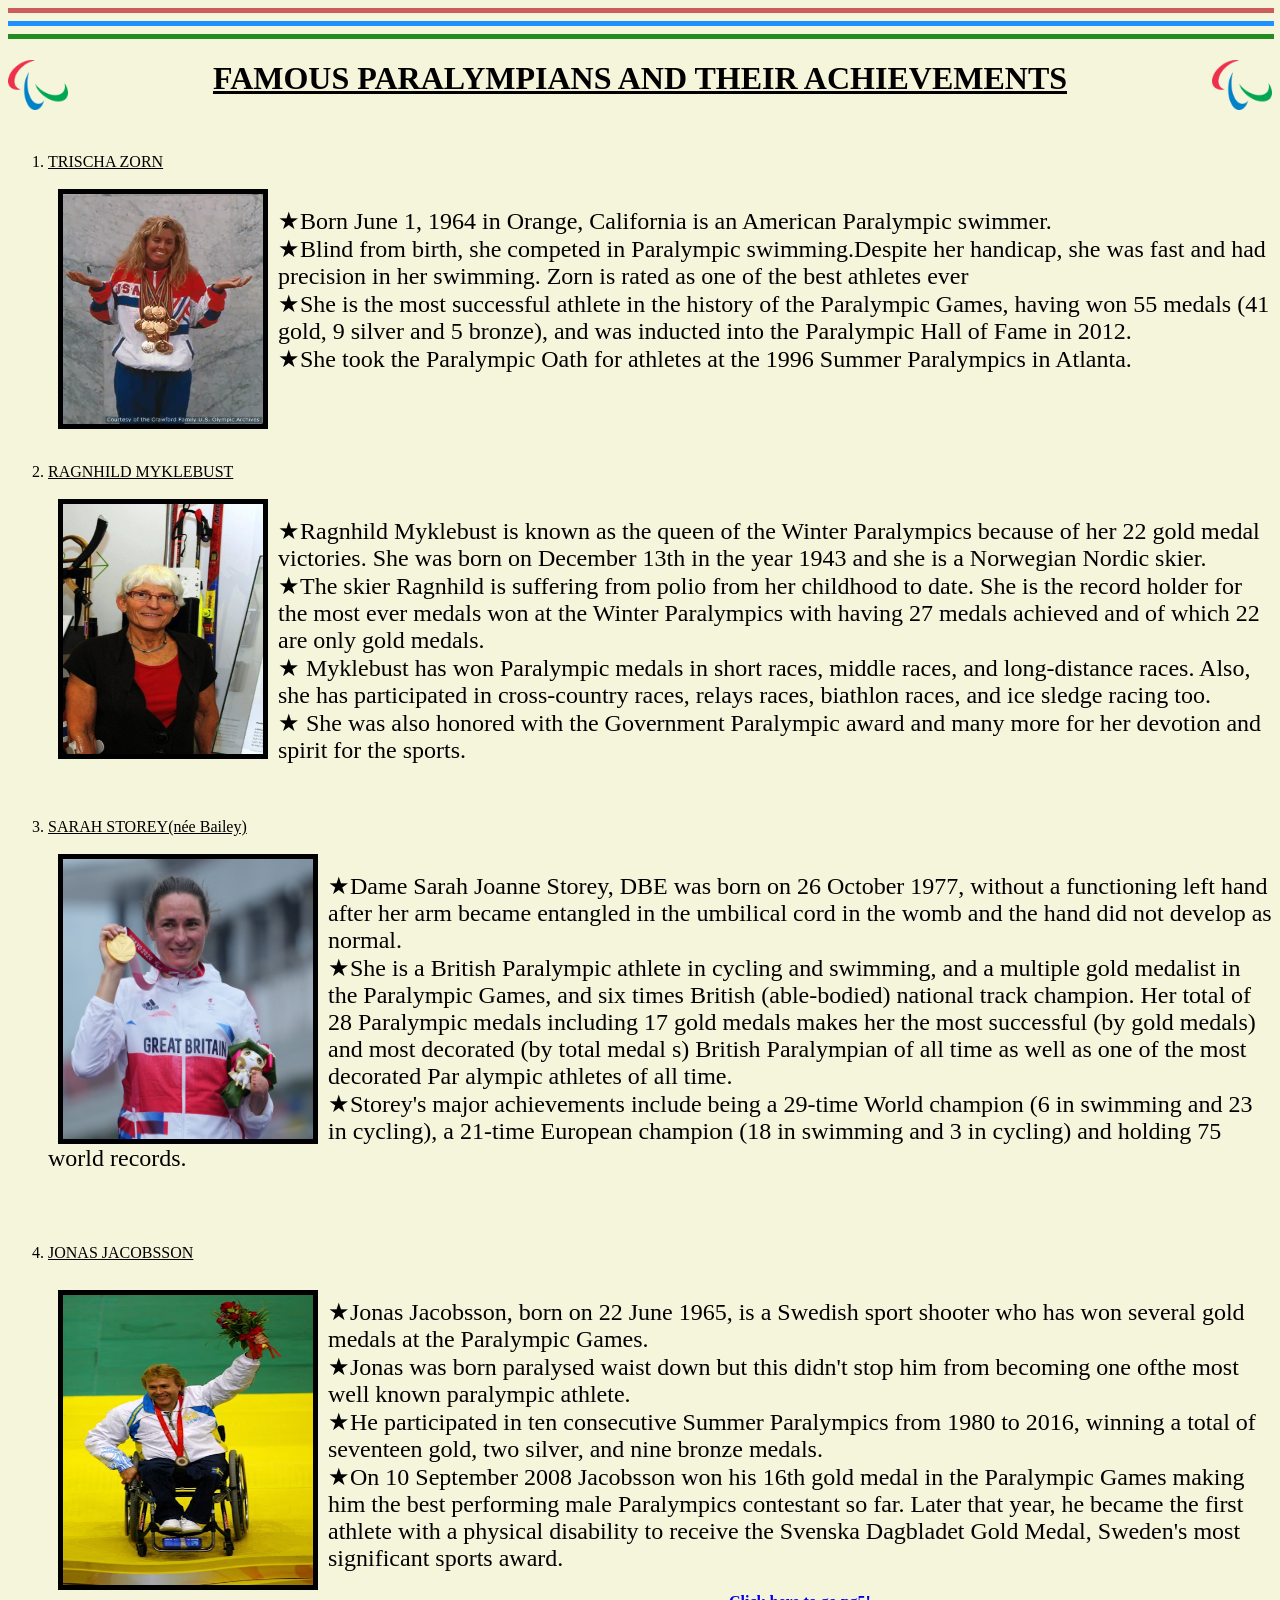
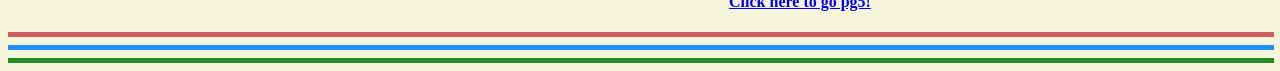
<file: paralympic-games-website/THEPARALYMPICGAMESpg4.html>
<!--fourth page of computer project-->
<html>
<head>
<title>THE PARALYMPICS</title>
</head>
<body bgcolor="beige">
<hr color=indianred size=5 width=100% align=center>
<hr color=dodgerblue size=5 width=100% align=center>
<hr color=forestgreen size=5 width=100% align=center>
<h1 align="center"><img src="logo.gif" align="left" width=60 height=50>
<font face="verdana"><u>
FAMOUS PARALYMPIANS AND THEIR ACHIEVEMENTS</u></font>
<img src="logo.gif" align="right" width=60 height=50></h1><br>
<ol type="1">
<li><u>TRISCHA ZORN</u></li><br>
<img src="5.gif" height=230 width=200 align="left" align="right" hspace=10 border=5><br>
<font size="5"> ★Born June 1, 1964 in Orange, California is an American Paralympic swimmer.<br>
★Blind from birth, she competed in Paralympic swimming.Despite her handicap, she was fast and
 had precision in her swimming. Zorn is rated as one of the best athletes ever<br>
★She is the most successful athlete in the history of the Paralympic Games, having won 55 medals 
(41 gold, 9 silver and 5 bronze), and was inducted into the Paralympic Hall of Fame in 2012.<br>
★She took the Paralympic Oath for athletes at the 1996 Summer Paralympics in Atlanta.</font><br><br><br>
<br><br><br><li><u>RAGNHILD MYKLEBUST</u></li><br>
<img src="6.gif" height=250 width=200 align="left" align="right" hspace=10 border=5><br>
<font size="5">★Ragnhild Myklebust is known as the queen of the Winter Paralympics because of her 22 
gold medal victories. She was born on December 13th in the year 1943 and she is a Norwegian Nordic skier.<br>
★The skier Ragnhild is suffering from polio from her childhood to date. She is the record holder for the most
 ever medals won at the Winter Paralympics with having 27 medals achieved and of which 22 are only gold medals.<br>
 ★ Myklebust has won Paralympic medals in short races, middle races, and long-distance races. Also, she has participated 
  in cross-country races, relays races, biathlon races, and ice sledge racing too.<br>
 ★ She was also honored with the Government Paralympic award and many more for her devotion and spirit for the sports.</font><br><br><br>
 <br><li><u>SARAH STOREY(née Bailey)</u></li><br>
<img src="7.gif" height=280 width=250 align="left" align="right" hspace=10 border=5><br>
<font size="5">★Dame Sarah Joanne Storey, DBE was born on 26 
October 1977, without a functioning left hand after her arm became entangled in the umbilical cord 
in the womb and the hand did not develop as normal.<br>
 ★She is a British Paralympic athlete in cycling and swimming,
 and a multiple gold medalist in the Paralympic Games, and six times British 
 (able-bodied) national track champion. Her total of 28 Paralympic medals including 17 gold medals makes 
 her the most successful (by gold medals) and most decorated (by total medal
 s) British Paralympian of all time as well as one of the most decorated Par
 alympic athletes of all time.<br>
 ★Storey's major achievements include being a 29-time World champion (6 in swimming and 23 in cycling), a 21-time European
 champion (18 in swimming and 3 in cycling) and holding 75 world records.</font><br><br><br>
 <br><br><li><u>JONAS JACOBSSON</u></li><br>
 <img src="8.gif" height=290 width=250 align="left" align="right" hspace=10 vspace=10 border=5><br>
<font size="5">★Jonas Jacobsson, born on 22 June 1965, is a Swedish sport shooter who has won several
 gold medals at the Paralympic Games. <br>
 ★Jonas was born paralysed waist down but this didn't stop him from becoming one ofthe most 
 well known paralympic athlete.<br>
 ★He participated in ten consecutive Summer Paralympics from 1980 to 2016, winning a total of
 seventeen gold, two silver, and nine bronze medals.<br>
 ★On 10 September 2008 Jacobsson won his 16th gold medal in the Paralympic Games making him the
 best performing male Paralympics contestant so far. Later that year, 
 he became the first athlete with a physical disability to receive the 
 Svenska Dagbladet Gold Medal, Sweden's most significant sports award.</font><br>
 </ol>
  <center><a href="THEPARALYMPICGAMESpg5.html"><h4>Click here to go pg5!</h4></a></center>
<hr color=indianred size=5 width=100% align=center>
<hr color=dodgerblue size=5 width=100% align=center>
<hr color=forestgreen size=5 width=100% align=center>
</body>
</html>
</file>
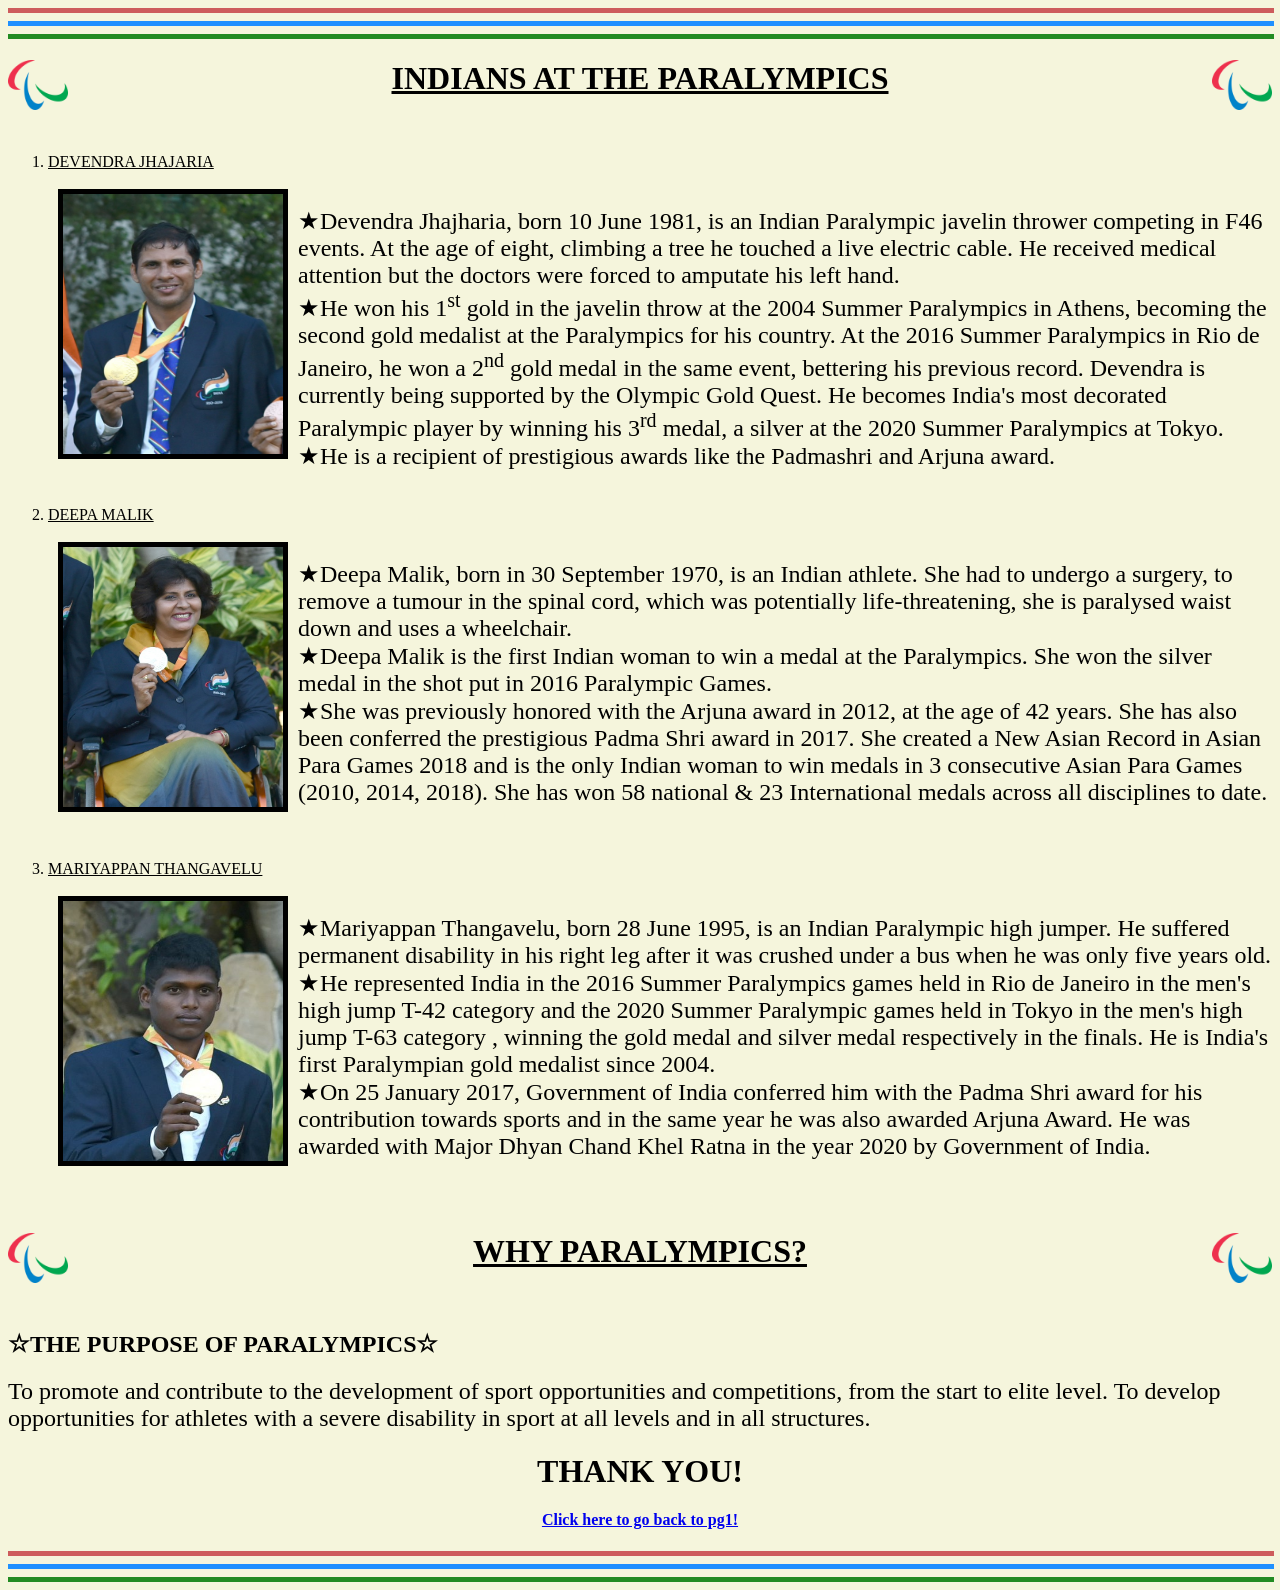
<file: paralympic-games-website/THEPARALYMPICGAMESpg5.html>
<!--fifth page of computer project-->
<html>
<head>
<title>THE PARALYMPICS</title>
</head>
<body bgcolor="beige">
<hr color=indianred size=5 width=100% align=center>
<hr color=dodgerblue size=5 width=100% align=center>
<hr color=forestgreen size=5 width=100% align=center>
<h1 align="center"><img src="logo.gif" align="left" width=60 height=50>
<font face="verdana"><u>
INDIANS AT THE PARALYMPICS</u></font>
<img src="logo.gif" align="right" width=60 height=50></h1><br>
<ol type="1">
<li><u>DEVENDRA JHAJARIA</u></li><br>
<img src="9.gif" height=260 width=220 align="left" align="right" hspace=10 border=5><br>
<font size="5"> ★Devendra Jhajharia, born 10 June 1981, is an Indian
 Paralympic javelin thrower competing in F46 events. At the age of eight, climbing a 
 tree he touched a live electric cable. He received medical attention but 
 the doctors were forced to amputate his left hand.<br>
 ★He won his 1<sup>st</sup> gold in the javelin throw at the 2004 Summer Paralympics 
 in Athens, becoming the second gold medalist at the Paralympics for his 
 country. At the 2016 Summer Paralympics in Rio de Janeiro, he won a
 2<sup>nd</sup> gold medal in the same event, bettering his previous record.
 Devendra is currently being supported by the Olympic Gold Quest.
 He becomes India's most decorated Paralympic player by winning his
 3<sup>rd</sup> medal, a silver at the 2020 Summer Paralympics at Tokyo.<br>
 ★He is a recipient of prestigious awards like the Padmashri and Arjuna award.</font>
<br><br><br>
<li><u>DEEPA MALIK</u></li><br>
<img src="10.gif" height=260 width=220 align="left" align="right" hspace=10 border=5><br>
<font size="5">★Deepa Malik, born in 30 September 1970, is an Indian athlete. 
 She had to undergo a surgery, to remove a tumour in the spinal cord, 
 which was potentially life-threatening, she is paralysed waist down and uses
 a wheelchair.<br>
 ★Deepa Malik is the first Indian woman to win a medal at the Paralympics. 
 She won the silver medal in the shot put in 2016 Paralympic Games.<br>
 ★She was previously honored with the Arjuna award in 2012, at the age of 
 42 years. She has also been conferred the prestigious Padma Shri award
 in 2017. She created a New Asian Record in Asian Para Games 2018 and is the 
 only Indian woman to win medals in 3 consecutive Asian Para Games (2010, 
 2014, 2018). She has won 58 national & 23 International medals across
 all disciplines to date.</font><br><br>
<br><br> <li><u>MARIYAPPAN THANGAVELU</u></li><br>
 <img src="11.gif" height=260 width=220 align="left" align="right" hspace=10 vspace border=5><br>
 <font size="5">★Mariyappan Thangavelu, born 28 June 1995, is an Indian 
 Paralympic high jumper. He suffered permanent disability in his right leg 
 after it was crushed under a bus when he was only five years old.<br>
 ★He represented India in the 2016 Summer Paralympics games held in Rio de
 Janeiro in the men's high jump T-42 category and the 2020 Summer Paralympic 
 games held in Tokyo in the men's high jump T-63 category , winning the gold
 medal and silver medal respectively in the finals. 
 He is India's first Paralympian gold medalist since 2004.<br>
 ★On 25 January 2017, Government of India conferred him with the Padma Shri 
 award for his contribution towards sports and in the same year he was
 also awarded Arjuna Award. He was awarded with Major Dhyan Chand 
 Khel Ratna in the year 2020 by Government of India.</font>
 </ol><br><br>
 <h1 align="center"><img src="logo.gif" align="left" width=60 height=50>
<font face="verdana"><u>
WHY PARALYMPICS?</u></font>
<img src="logo.gif" align="right" width=60 height=50></h1><br>
<h2 align="left">☆THE PURPOSE OF PARALYMPICS☆</h2>
<font size="5">To promote and contribute to the development of sport opportunities
 and competitions, from the start to elite level. To 
 develop opportunities for athletes with a severe 
 disability in sport at all levels and in all
 structures.</font>
 <h1 align="center">THANK YOU!</h1>
  <center><a href="index.html"><h4>Click here to go back to pg1!</h4></a></center>
<hr color=indianred size=5 width=100% align=center>
<hr color=dodgerblue size=5 width=100% align=center>
<hr color=forestgreen size=5 width=100% align=center>
</body>
</html>
</file>
<file: online-plant-nursery/styling.css>
body {
background-color:white;
}
marquee {
	color:white;
	background:black;
	 padding-top: 10px;
    padding-bottom: 10px;
}
h1 {
 margin-top:0px;
 background-color:#2A6736;
 text-align:center; 
 color:white; 
 font-family:calibiri;
}
h2 {
 margin-top:0px;
 text-align:center; 
 color:black; 
 font-family:arial;
}

th, td {
  padding: 15px;
}
p {
font-family: calibiri;
font-size:150%;
 color: #2A6736;
}
h4 {
	background-color:#2A6736;
	color:white;
}

table {
border-width:thick;
border-color:#2A6736;
border-style: inset;
border-width:5;
}
</file>
